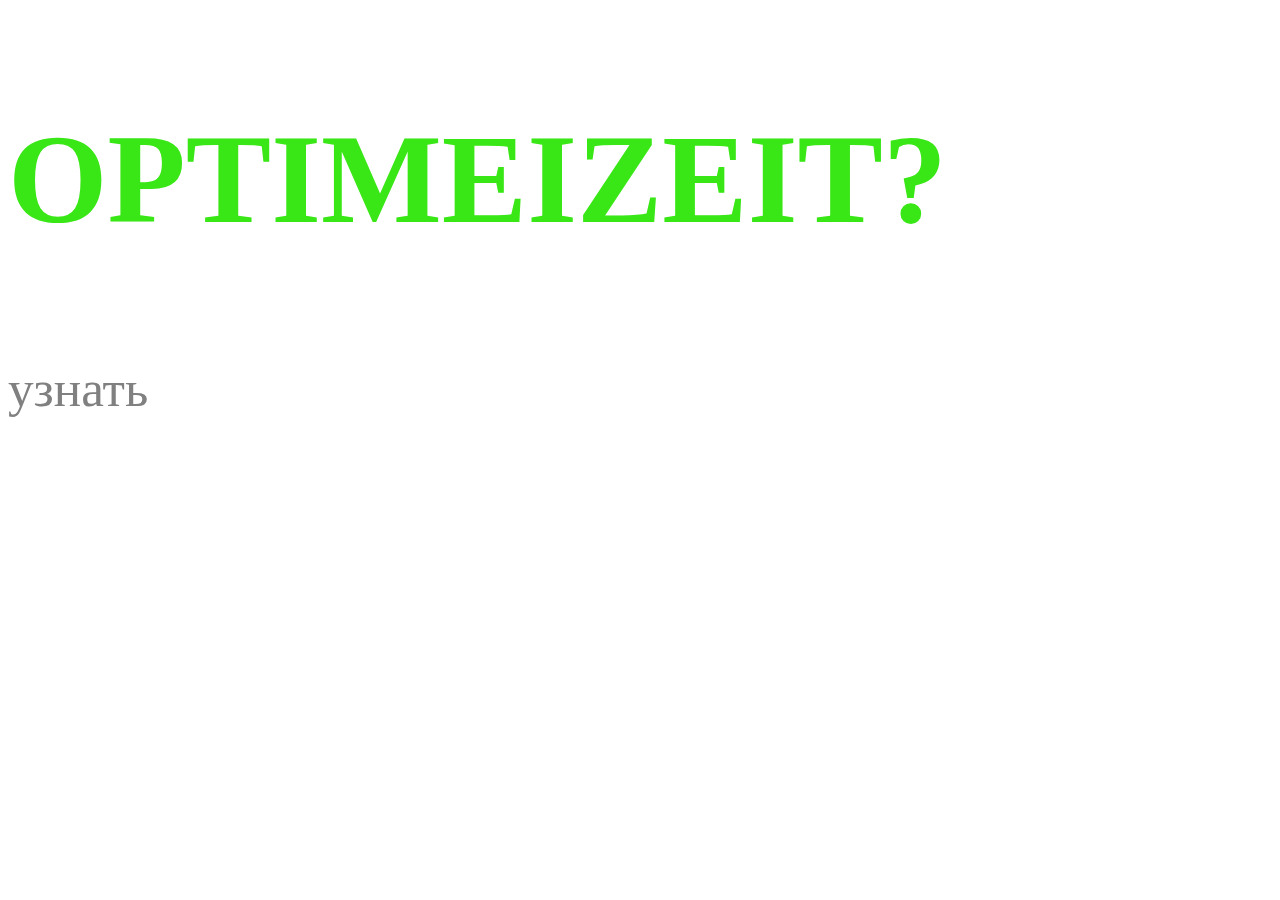
<file: index.html>
<!DOCTYPE html>
<html lang="en">
<head>
    <meta charset="UTF-8">
    <meta http-equiv="X-UA-Compatible" content="IE=edge">
    <meta name="viewport" content="width=device-width, initial-scale=1.0">
    <title>optimizeit.com</title>
    <link href="https://cdn.jsdelivr.net/npm/bootstrap@5.3.2/dist/css/bootstrap.min.css" rel="stylesheet" integrity="sha384-T3c6CoIi6uLrA9TneNEoa7RxnatzjcDSCmG1MXxSR1GAsXEV/Dwwykc2MPK8M2HN" crossorigin="anonymous">
    <link rel="stylesheet" href="style.css">

</head>
<body>

    <div class="d-flex align-items-center justify-content-center vh-100 main-block">
        <div class="text-center">
            <h2 class="main-heading">OP<span class="text-black">TIME</span>I<span class="text-black">ZEIT?</span></h2>
            <div class="container">
                <a href="eisenhower.html" class="link">узнать</a>
            </div>
        </div>
    </div>

    <script src="https://cdn.jsdelivr.net/npm/bootstrap@5.3.2/dist/js/bootstrap.bundle.min.js" integrity="sha384-C6RzsynM9kWDrMNeT87bh95OGNyZPhcTNXj1NW7RuBCsyN/o0jlpcV8Qyq46cDfL" crossorigin="anonymous"></script>
</body>
</html>
</file>
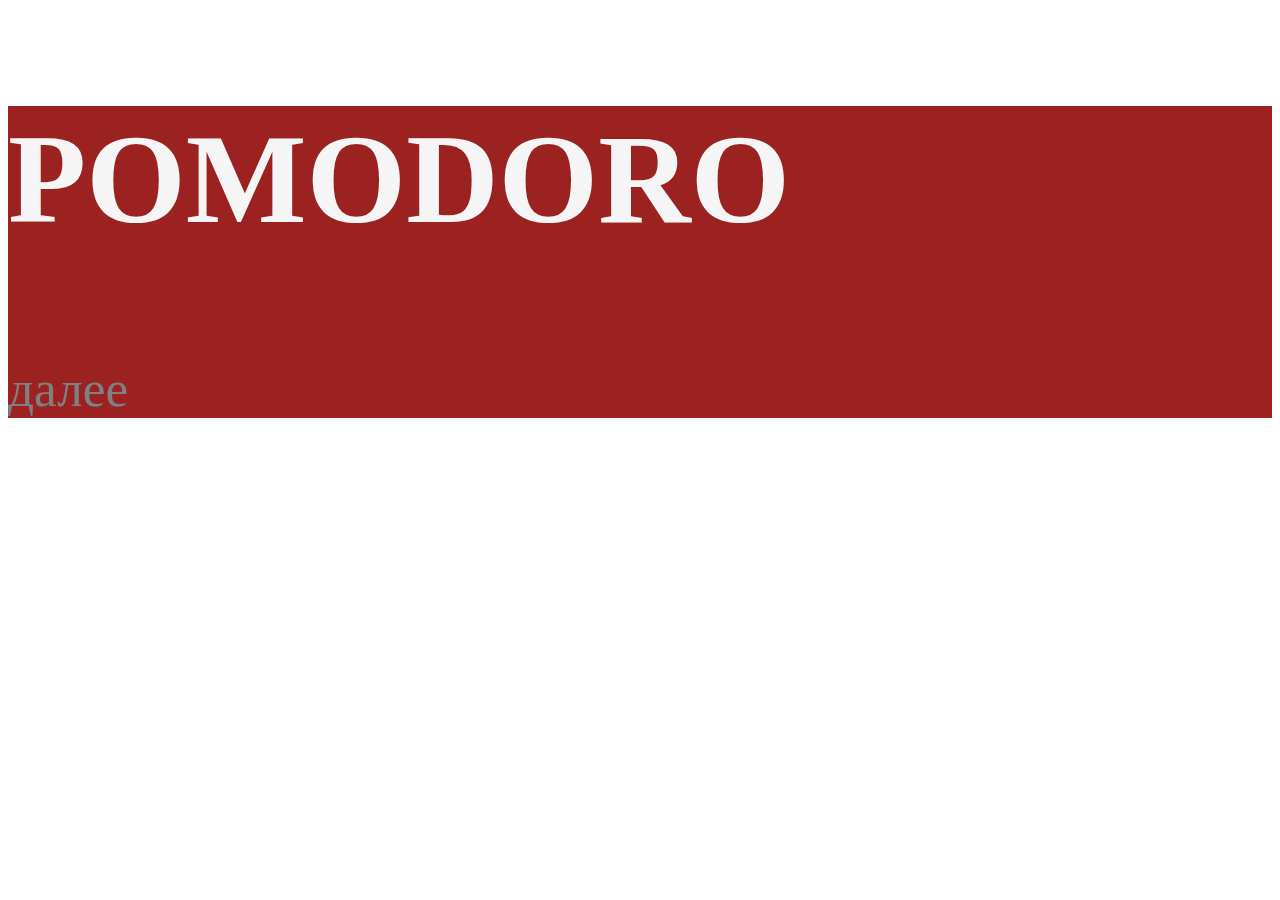
<file: pomodoro.html>
<!DOCTYPE html>
<html lang="en">
<head>
    <meta charset="UTF-8">
    <meta http-equiv="X-UA-Compatible" content="IE=edge">
    <meta name="viewport" content="width=device-width, initial-scale=1.0">
    <title>optimizeit.com</title>
    <link href="https://cdn.jsdelivr.net/npm/bootstrap@5.3.2/dist/css/bootstrap.min.css" rel="stylesheet" integrity="sha384-T3c6CoIi6uLrA9TneNEoa7RxnatzjcDSCmG1MXxSR1GAsXEV/Dwwykc2MPK8M2HN" crossorigin="anonymous">
    <link rel="stylesheet" href="style.css">
</head>
<body>

    <div class="d-flex align-items-center justify-content-center vh-100 main-block-3">
        <div class="text-center">
            <h2 class="main-heading-3">POMODORO</h2>
            <div class="container">
                <a href="zettelkasten.html" class="link">далее</a>
            </div>
        </div>
    </div>

    <script src="https://cdn.jsdelivr.net/npm/bootstrap@5.3.2/dist/js/bootstrap.bundle.min.js" integrity="sha384-C6RzsynM9kWDrMNeT87bh95OGNyZPhcTNXj1NW7RuBCsyN/o0jlpcV8Qyq46cDfL" crossorigin="anonymous"></script>
</body>
</html>
</file>
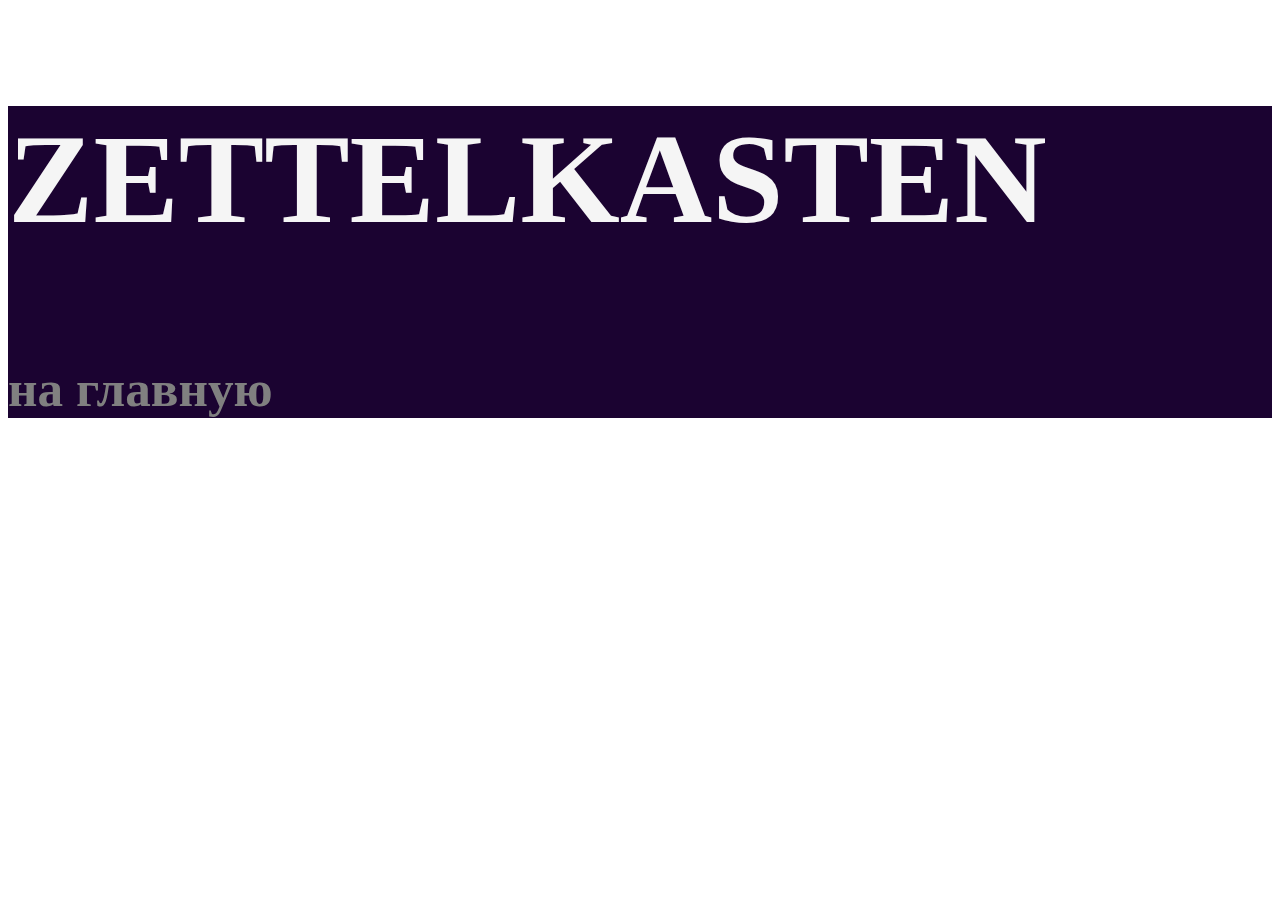
<file: zettelkasten.html>
<!DOCTYPE html>
<html lang="en">
<head>
    <meta charset="UTF-8">
    <meta http-equiv="X-UA-Compatible" content="IE=edge">
    <meta name="viewport" content="width=device-width, initial-scale=1.0">
    <title>optimizeit.com</title>
    <link href="https://cdn.jsdelivr.net/npm/bootstrap@5.3.2/dist/css/bootstrap.min.css" rel="stylesheet" integrity="sha384-T3c6CoIi6uLrA9TneNEoa7RxnatzjcDSCmG1MXxSR1GAsXEV/Dwwykc2MPK8M2HN" crossorigin="anonymous">
    <link rel="stylesheet" href="style.css">
</head>
<body>

    <div class="d-flex align-items-center justify-content-center vh-100 main-block-4">
        <div class="text-center">
            <h2 class="main-heading-4">ZETTELKASTEN<h2>
            <div class="container">
                <a href="index.html" class="link">на главную</a>
            </div>
        </div>
    </div>

    <script src="https://cdn.jsdelivr.net/npm/bootstrap@5.3.2/dist/js/bootstrap.bundle.min.js" integrity="sha384-C6RzsynM9kWDrMNeT87bh95OGNyZPhcTNXj1NW7RuBCsyN/o0jlpcV8Qyq46cDfL" crossorigin="anonymous"></script>
</body>
</html>
</file>
<file: style.css>
.main-heading {
    font-size: 10vw;
    color: rgb(57, 230, 22);

}

.main-heading-2 {
    font-size: 10vw;
    color: whitesmoke;
}

.main-block-2 {
    background: rgb(5, 5, 107);
}

.main-heading-3 {
    font-size: 10vw;
    color: whitesmoke;
}

.main-block-3 {
    background: rgb(156, 34, 34);
}

.main-heading-4 {
    font-size: 10vw;
    color: whitesmoke;
}

.main-block-4 {
    background: rgb(27, 3, 49);
}

.link {
    font-size: 4vw;
    text-decoration: none;
    color: gray;
}

.link:hover {
    color: black;
    transition: 0.2s es;
}

.text {
    font-size: 2vw;
}
</file>
